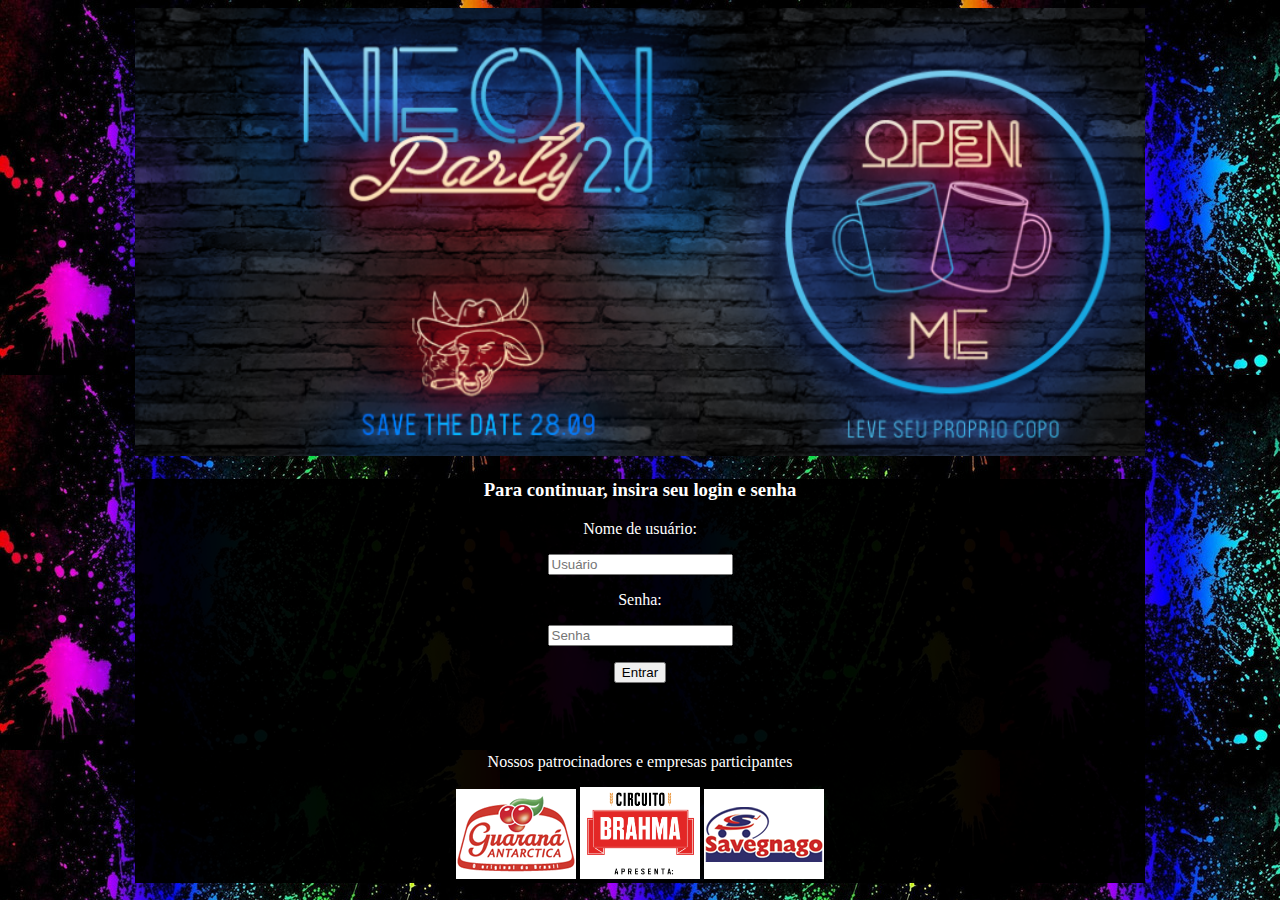
<file: index.html>
<!DOCTYPE html>
<head>
    <title>Index</title>
    <link rel="shortcut icon" href="img/favicon.ico" />
    <link rel="stylesheet" href="css/style.css">
    <script src="/js/login.js"></script>
</head>

<body>
    <div class="centralized">
        <img src="/img/capa.png" width="100%" alt="Capa Neon Party">
        <div id="overlay">
            <h3 class="text-center">Para continuar, insira seu login e senha</h3>
            <p class="text-center">Nome de usuário:</p>
            <input type="text" name="user" id="user" placeholder="Usuário">
            <p class="text-center">Senha:</p> 
            <input type="password" name="password" id="password" placeholder="Senha" >
            <p></p>
            <button type="button" onclick="checar()">Entrar</button>
            <br><br><br><br>
            <footer>
                <p>Nossos patrocinadores e empresas participantes</p>
                <img src="/img/guaranaantarctica.png" alt="Guaraná Antarctica">
                <img src="/img/brahma.png" width="120px" alt="Circuito Brahma">
                <img src="/img/savegnago.png" alt="Savegnago Supermercados">
            </footer>
        </div>
    </div>
</body>
</file>
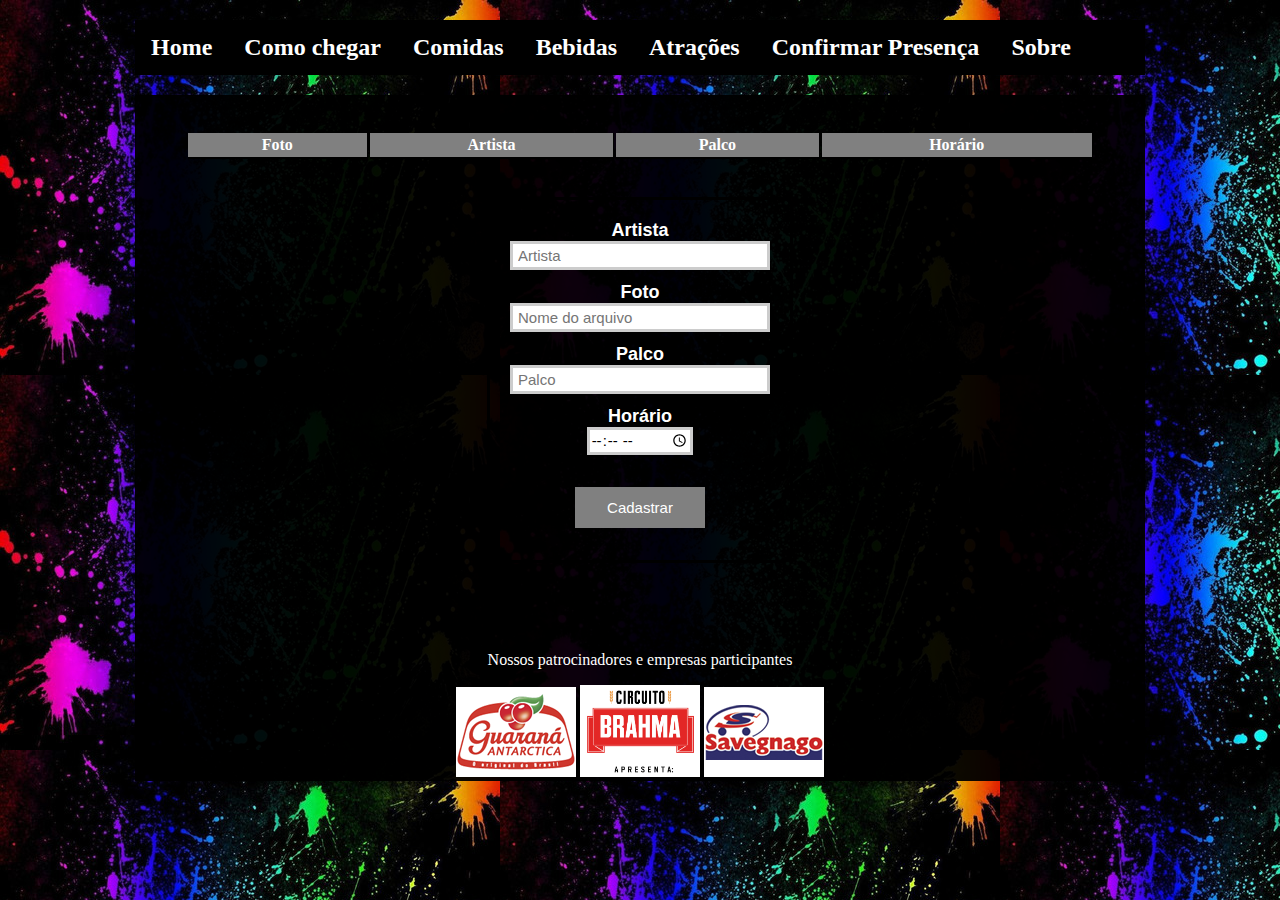
<file: atracoes.html>
<!DOCTYPE html>
<head>
	<title>Atrações</title>
    <link rel="shortcut icon" href="img/favicon.ico" />
    <link rel="stylesheet" href="css/style.css">
    <script src="/js/listagem.js"></script>
</head>

<body>
    <h2>
        <ul style="float:center">
            <li><a href="home.html">Home</a></li>             
            <li><a href="como-chegar.html">Como chegar</a></li>            
            <li><a href="comidas.html">Comidas</a></li>            
            <li><a href="bebidas.html">Bebidas</a></li>             
            <li><a href="atracoes.html">Atrações</a></li>            
            <li><a href="confirmar-presenca.html">Confirmar Presença</a>
            <li><a href="sobre.html">Sobre</a></li> 
        </ul>
    </h2>

	<div id="overlay">
        <br><br>
		<table>
            <thead>
                <tr>
                    <th>Foto</th>
                    <th>Artista</th>
                    <th>Palco</th>
                    <th>Horário</th>
                </tr>
            </thead>
            <tbody id="tbodyResultados"></tbody>
        </table>
        <br><br>
        <div class="centralized">	
            <form id="formCadastro">
                <label for="txtArtista">Artista</label><br>
                <input type="text" id="txtArtista" placeholder="Artista"><br>
                <label for="txtFoto">Foto</label><br>
                <input type="text" id="txtFoto" placeholder="Nome do arquivo"><br>
                <label for="txtPalco">Palco</label><br>
                <input type="text" id="txtPalco" placeholder="Palco"><br>
                <label for="inputHorario">Horário</label><br>
                <input type="time" id="inputHorario"><br>
                <input type="submit" name="" id="btnCadastrarSalvar" value="Cadastrar">
            </form>
            <br><br><br><br>
            <footer>
                <p>Nossos patrocinadores e empresas participantes</p>
                <img src="/img/guaranaantarctica.png" alt="Guaraná Antarctica">
                <img src="/img/brahma.png" width="120px" alt="Circuito Brahma">
                <img src="/img/savegnago.png" alt="Savegnago Supermercados">
            </footer>
        </div>
    </div>
</body>
</file>
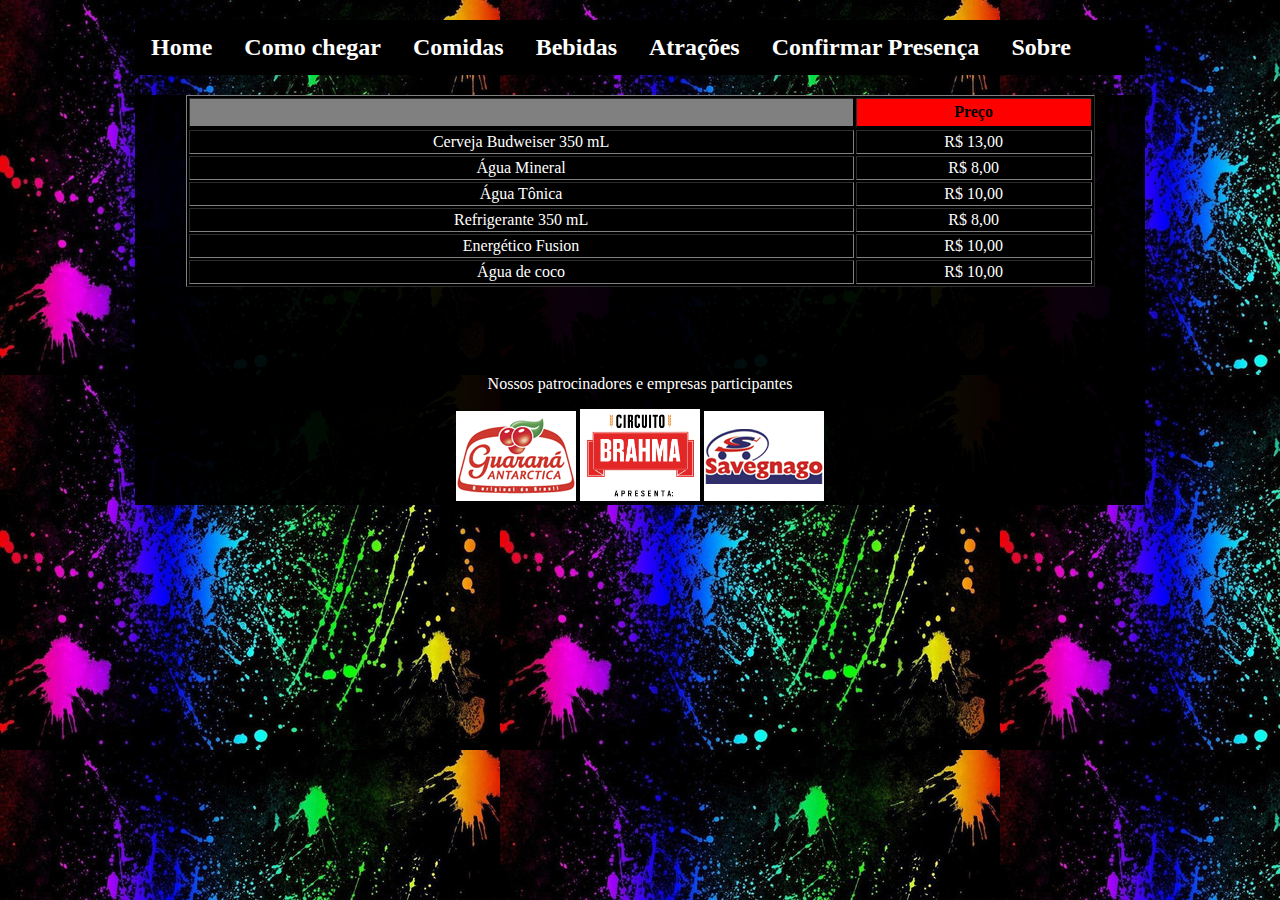
<file: bebidas.html>
<!DOCTYPE html>
<head>
    <title>Bebidas</title>
    <link rel="shortcut icon" href="img/favicon.ico" />
    <link rel="stylesheet" href="css/style.css">
</head>

<body>
    <h2>
        <ul style="float:center">
            <li><a href="home.html">Home</a></li>             
            <li><a href="como-chegar.html">Como chegar</a></li>            
            <li><a href="comidas.html">Comidas</a></li>            
            <li><a href="bebidas.html">Bebidas</a></li>             
            <li><a href="atracoes.html">Atrações</a></li>            
            <li><a href="confirmar-presenca.html">Confirmar Presença</a>
            <li><a href="sobre.html">Sobre</a></li> 
        </ul>
    </h2>
    
    <div id="overlay">
        <table border="1" bgcolor="black" cellspacing="2" cellpadding="2" align = "center">
            <thead height="30">
                <th></th>
                <th align="center" bgcolor="#FF0000"><font color="black"><b>Preço</b></font></th>
            </thead>
            <tbody>
                <tr>
                    <td align="center">Cerveja Budweiser 350 mL</td>
                    <td align="center">R$ 13,00</td>
                </tr>
                <tr>
                    <td align="center">Água Mineral</td>
                    <td align="center">R$ 8,00</td>
                </tr>
                <tr>
                    <td align="center">Água Tônica</td>
                    <td align="center">R$ 10,00</td>
                </tr>
                <tr>
                    <td align="center">Refrigerante 350 mL</td>
                    <td align="center">R$ 8,00</td>
                </tr>
                <tr>
                    <td align="center">Energético Fusion</td>
                    <td align="center">R$ 10,00</td>
                </tr>
                <tr>
                    <td align="center">Água de coco</td>
                    <td align="center">R$ 10,00</td>
                </tr>
            </tbody>
        </table>
        <div class="centralized">
            <br><br><br><br>
                <footer>
                    <p>Nossos patrocinadores e empresas participantes</p>
                    <img src="/img/guaranaantarctica.png" alt="Guaraná Antarctica">
                    <img src="/img/brahma.png" width="120px" alt="Circuito Brahma">
                    <img src="/img/savegnago.png" alt="Savegnago Supermercados">
                </footer>
            </div> 
        </div>
    </div>
</body>
</file>
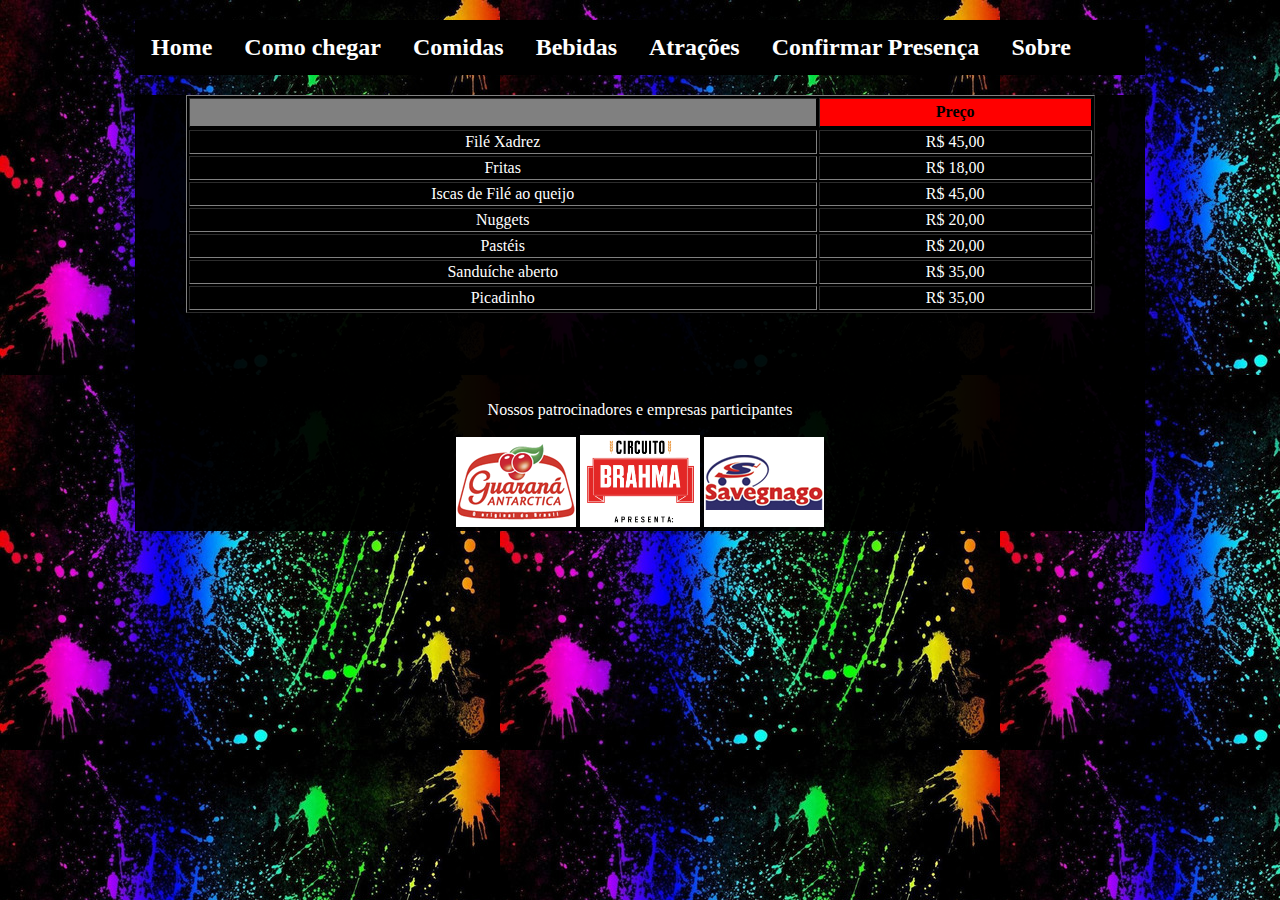
<file: comidas.html>
<!DOCTYPE html>
<head>
    <title>Comidas</title>
    <link rel="shortcut icon" href="img/favicon.ico" />
    <link rel="stylesheet" href="css/style.css">
</head>

<body>
    <h2>
        <ul style="float:center">
            <li><a href="home.html">Home</a></li>             
            <li><a href="como-chegar.html">Como chegar</a></li>            
            <li><a href="comidas.html">Comidas</a></li>            
            <li><a href="bebidas.html">Bebidas</a></li>             
            <li><a href="atracoes.html">Atrações</a></li>            
            <li><a href="confirmar-presenca.html">Confirmar Presença</a>
            <li><a href="sobre.html">Sobre</a></li> 
        </ul>
    </h2>
    
    <div id="overlay">
      <table border="1" bgcolor="black" cellspacing="2" cellpadding="2" align = "center">
         <thead height="30">
             <th></th>
          <th align="center" bgcolor="#FF0000"><font color="black"><b>Preço</b></font></th>
       </thead>
       <tbody>
          <tr>
             <td align="center">Filé Xadrez</td>
             <td align="center">R$ 45,00</td>
          </tr>
             <tr>
             <td align="center">Fritas</td>
             <td align="center">R$ 18,00</td>
             </tr>
             <tr>
             <td align="center">Iscas de Filé ao queijo</td>
             <td align="center">R$ 45,00</td>
             </tr>
             <tr>
             <td align="center">Nuggets</td>
             <td align="center">R$ 20,00</td>
             </tr>
             <tr>
             <td align="center">Pastéis</td>
             <td align="center">R$ 20,00</td>
             </tr>
             <tr>
             <td align="center">Sanduíche aberto</td>
             <td align="center">R$ 35,00</td>
             </tr>
             <tr>
             <td align="center">Picadinho</td>
             <td align="center">R$ 35,00</td>
             </tr>
       </tbody>
    </table>
    <div class="centralized">
        <br><br><br><br>
            <footer>
                <p>Nossos patrocinadores e empresas participantes</p>
                <img src="/img/guaranaantarctica.png" alt="Guaraná Antarctica">
                <img src="/img/brahma.png" width="120px" alt="Circuito Brahma">
                <img src="/img/savegnago.png" alt="Savegnago Supermercados">
            </footer>
        </div> 
    </div>
</body>
</file>
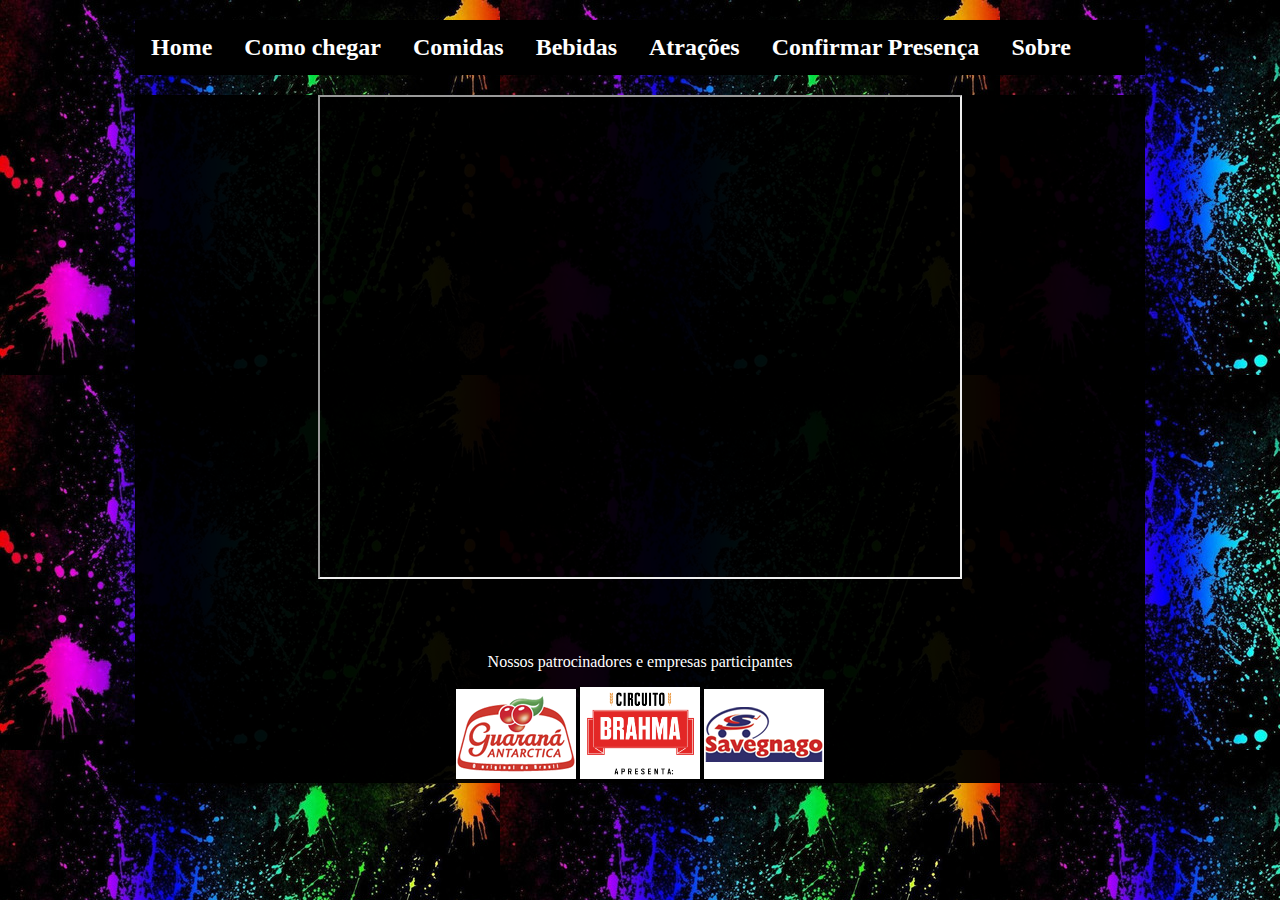
<file: como-chegar.html>
<!DOCTYPE html>
<head>
    <title>Como chegar</title>
    <link rel="shortcut icon" href="img/favicon.ico" />
    <link rel="stylesheet" href="css/style.css">
</head>

<body>
    <h2>
        <ul style="float:center">
            <li><a href="home.html">Home</a></li>             
            <li><a href="como-chegar.html">Como chegar</a></li>            
            <li><a href="comidas.html">Comidas</a></li>            
            <li><a href="bebidas.html">Bebidas</a></li>             
            <li><a href="atracoes.html">Atrações</a></li>            
            <li><a href="confirmar-presenca.html">Confirmar Presença</a>
            <li><a href="sobre.html">Sobre</a></li> 
        </ul>
    </h2>
    
    <div id="overlay">
        <div class="centralized">
            <iframe src="https://www.google.com/maps/d/embed?mid=1CxA4FAOgY9kFHOq5qPojhqaGHoNL90gI&hl=pt-BR" width="640" height="480"></iframe>
            <br><br><br><br>
            <footer>
                <p>Nossos patrocinadores e empresas participantes</p>
                <img src="/img/guaranaantarctica.png" alt="Guaraná Antarctica">
                <img src="/img/brahma.png" width="120px" alt="Circuito Brahma">
                <img src="/img/savegnago.png" alt="Savegnago Supermercados">
            </footer>
        </div> 
        </div>
    </div>
</body>
</file>
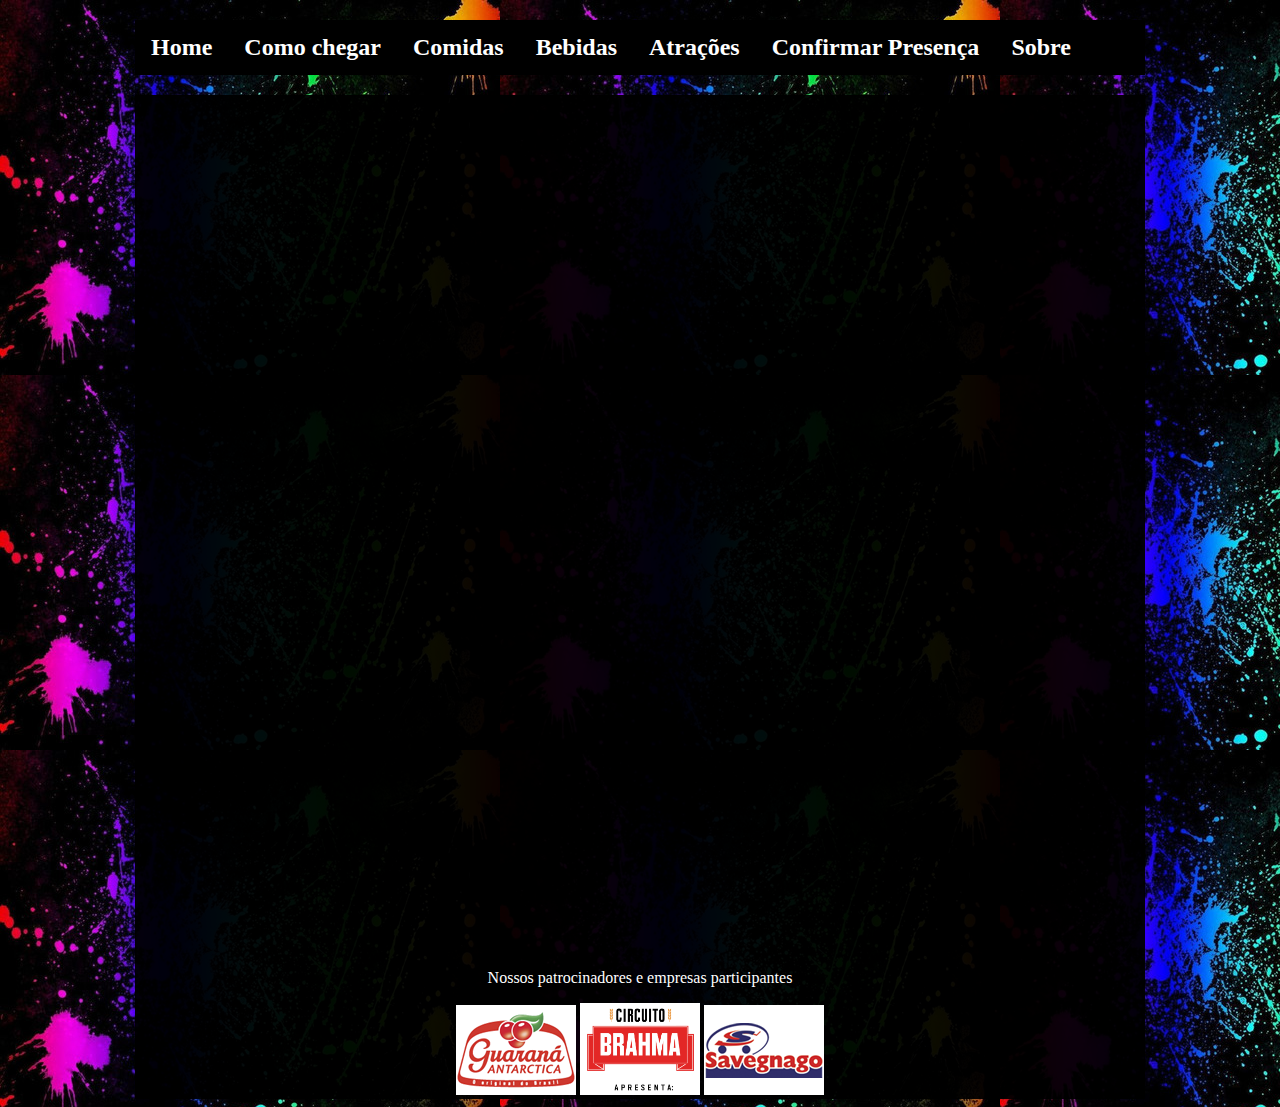
<file: confirmar-presenca.html>
<!DOCTYPE html>
<head>
	<title>Confirmar Presença</title>
    <link rel="shortcut icon" href="img/favicon.ico" />
    <link rel="stylesheet" href="css/style.css">
</head>

<body>
    <h2>
        <ul style="float:center">
            <li><a href="home.html">Home</a></li>             
            <li><a href="como-chegar.html">Como chegar</a></li>            
            <li><a href="comidas.html">Comidas</a></li>            
            <li><a href="bebidas.html">Bebidas</a></li>             
            <li><a href="atracoes.html">Atrações</a></li>            
            <li><a href="confirmar-presenca.html">Confirmar Presença</a>
            <li><a href="sobre.html">Sobre</a></li> 
        </ul>
    </h2>

    <div id="overlay">
        <div class="centralized">
            <iframe src="https://docs.google.com/forms/d/e/1FAIpQLSeJAuJQFw271F1AixMBT_twBwTAYkwL-Vj3j5_3NejtdOu6Dg/viewform?embedded=true" width="640" height="800" frameborder="0" marginheight="0" marginwidth="0">Carregando…</iframe>
            <br><br><br><br>
            <footer>
                <p>Nossos patrocinadores e empresas participantes</p>
                <img src="/img/guaranaantarctica.png" alt="Guaraná Antarctica">
                <img src="/img/brahma.png" width="120px" alt="Circuito Brahma">
                <img src="/img/savegnago.png" alt="Savegnago Supermercados">
            </footer>
        </div> 
        </div>
    </div>
</body>
</file>
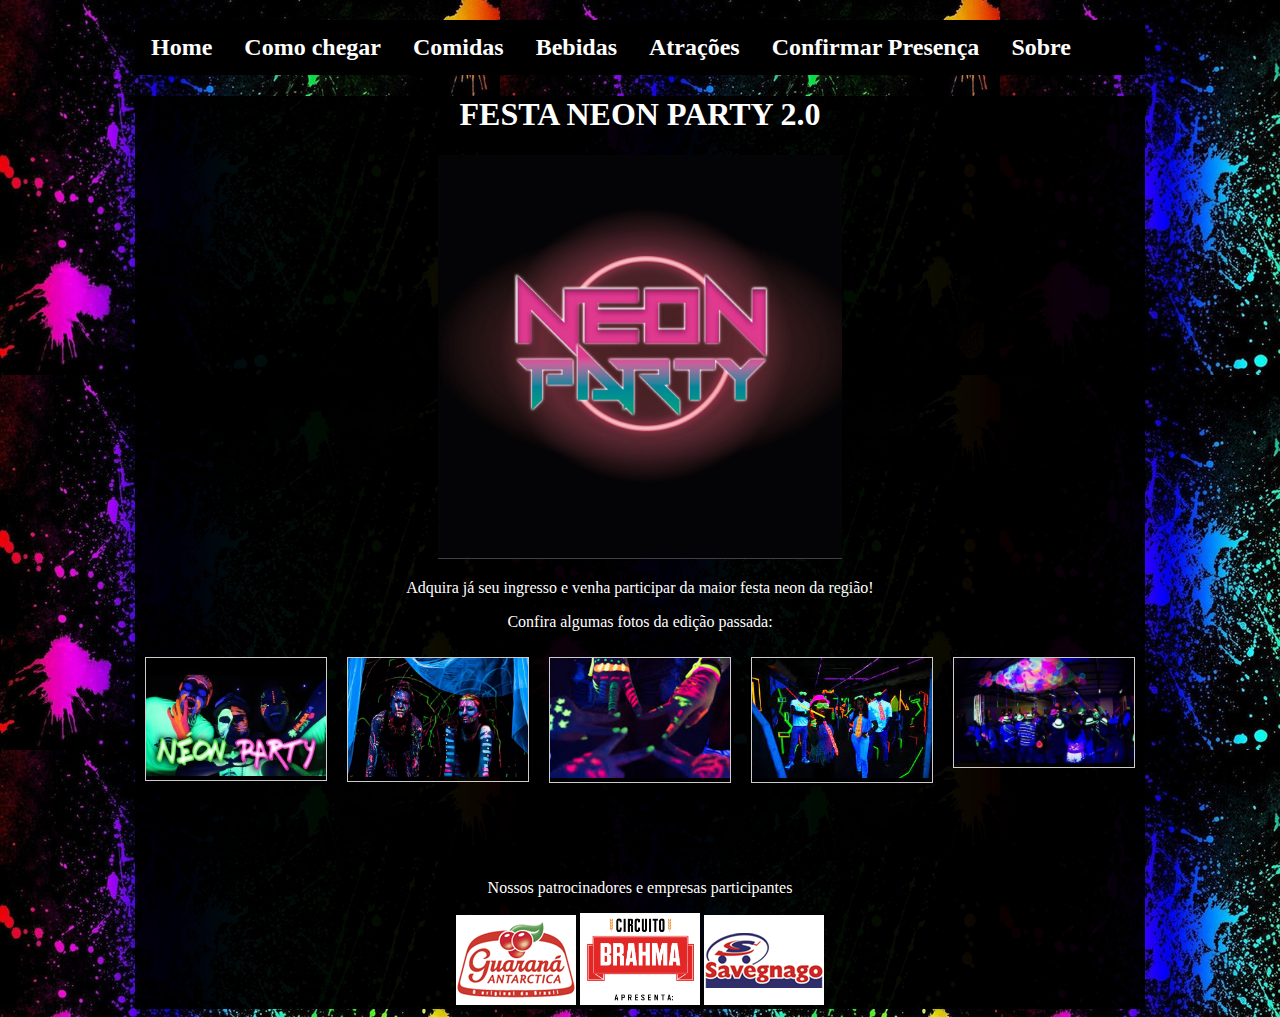
<file: home.html>
<!DOCTYPE html>
<head>
    <title>Home</title>
    <link rel="shortcut icon" href="img/favicon.ico" />
    <link rel="stylesheet" href="css/style.css">
</head>

<body>
    <h2>
        <ul style="float:center">
            <li><a href="home.html">Home</a></li>             
            <li><a href="como-chegar.html">Como chegar</a></li>            
            <li><a href="comidas.html">Comidas</a></li>            
            <li><a href="bebidas.html">Bebidas</a></li>             
            <li><a href="atracoes.html">Atrações</a></li>            
            <li><a href="confirmar-presenca.html">Confirmar Presença</a>
            <li><a href="sobre.html">Sobre</a></li> 
        </ul>
    </h2>
    
    <div id="overlay">
        <div class="centralized">
            <h1>FESTA NEON PARTY 2.0</h1>
            <img src="/img/logo.jpg" alt="Logo Neon Party" width="40%">
            <p>Adquira já seu ingresso e venha participar da maior festa neon da região!</p>
            <p>Confira algumas fotos da edição passada:</p>
        </div>
        <div class="gallery">
            <a target="_blank" href="img/foto1.jpg">
                <img src="img/foto1.jpg" alt="Foto 1" width="600" height="400">
            </a>
        </div>
          
        <div class="gallery">
            <a target="_blank" href="img/foto2.jpg">
                <img src="img/foto2.jpg" alt="Foto 2" width="600" height="400">
            </a>
        </div>
          
        <div class="gallery">
            <a target="_blank" href="img/foto3.jpg">
                <img src="img/foto3.jpg" alt="Foto 3" width="600" height="400">
            </a>
        </div>
          
        <div class="gallery">
            <a target="_blank" href="img/foto4.jpg">
                <img src="img/foto4.jpg" alt="Foto 4" width="600" height="400">
            </a>
        </div>

        <div class="gallery">
            <a target="_blank" href="img/foto5.jpg">
                <img src="img/foto5.jpg" alt="Foto 5" width="600" height="400">
            </a>
        </div>
        <div class="centralized">
            <footer>
                <br><br><br><br><br><br><br><br><br><br><br><br>
                <p>Nossos patrocinadores e empresas participantes</p>
                <img src="/img/guaranaantarctica.png" alt="Guaraná Antarctica">
                <img src="/img/brahma.png" width="120px" alt="Circuito Brahma">
                <img src="/img/savegnago.png" alt="Savegnago Supermercados">
            </footer>
        </div>
    </div>
</body>
</file>
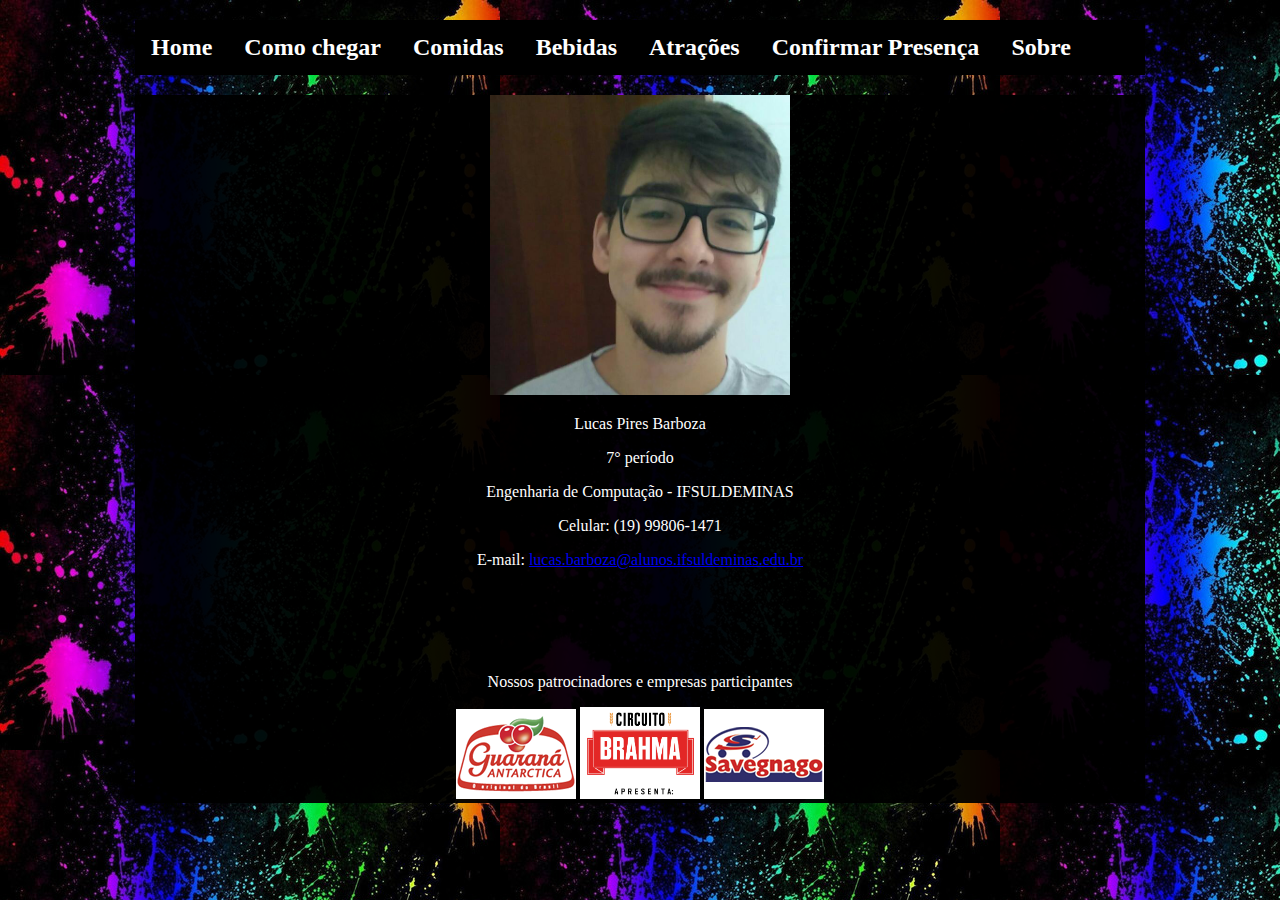
<file: sobre.html>
<!DOCTYPE html>
<head>
    <title>Sobre</title>
    <link rel="shortcut icon" href="img/favicon.ico" />
    <link rel="stylesheet" href="css/style.css">
</head>

<body>
    <h2>
        <ul style="float:center">
            <li><a href="home.html">Home</a></li>             
            <li><a href="como-chegar.html">Como chegar</a></li>            
            <li><a href="comidas.html">Comidas</a></li>            
            <li><a href="bebidas.html">Bebidas</a></li>             
            <li><a href="atracoes.html">Atrações</a></li>            
            <li><a href="confirmar-presenca.html">Confirmar Presença</a>
            <li><a href="sobre.html">Sobre</a></li> 
        </ul>
    </h2>

    <div id="overlay">
        <div class="centralized">
            <img src="img/lucas.png" alt="Mundo do Cubo Mágico" width="300px" height="300px">
            <p>Lucas Pires Barboza</p>
            <p>7° período</p>
            <p>Engenharia de Computação - IFSULDEMINAS</p>
            <p>Celular: (19) 99806-1471</p>
        <p>E-mail: <a href="mailto:lucas.barboza@alunos.ifsuldeminas.edu.br">lucas.barboza@alunos.ifsuldeminas.edu.br</a></p>
        <br><br><br><br>
            <footer>
                <p>Nossos patrocinadores e empresas participantes</p>
                <img src="/img/guaranaantarctica.png" alt="Guaraná Antarctica">
                <img src="/img/brahma.png" width="120px" alt="Circuito Brahma">
                <img src="/img/savegnago.png" alt="Savegnago Supermercados">
            </footer>
        </div>        
    </div>
</body>
</file>
<file: css/style.css>
.centralized {
    justify-content: center;
    text-align: center;
}

ul:not(.generic) {
    list-style-type: none;
    margin: 0;
    padding: 0;
    overflow: hidden;
    background-color: black;
}

li:not(.generic) {
    float: left;
}

li a:not(.generic) {
    display: block;
    color: white;
    text-align: center;
    padding: 14px 16px;
    text-decoration: none;
    font-family: Bebas Neue;
}

li a:hover:not(.generic) {
    background-color: lightgrey;
}

body {
    color: white;
    background-color: black; 
}

body {
    background-image: url("/img/background.jpg");
    color: white;
    width: 1010px;
    margin-left:auto;
    margin-right:auto;
}

#overlay {
    position: center;
    display: all;
    width: 100%;
    height: 100%;
    background-color: rgba(0, 0, 0, 0.95);
}

.center-fixed{	
	width: 500px;
	height: 350px;
	margin: 0 auto;
}

form{	
	width: 260px;
	height: auto;
	margin: 0 auto auto auto;
	padding: 20px;
	border: 3px solid black;
	border-radius: 10px;
}

	form label{
		font: bold 18px calibri, Arial, Courier;
	}

	form input{		
	   	box-sizing: border-box;
	   	border: 3px solid #ccc;
	   	font: 15px arial, sans-serif;
   		margin-bottom: 12px;	
	}

		form input:focus{
			border: 3px solid #333;			
		    -webkit-transition: 0.5s;
		    transition: 0.5s;
    		outline: none;
		}

		form input[type=text]{
			width: 100%;
		    padding: 3px 5px;	    
		}

		form input[type=date]{
			padding: 1px 5px;
		}

		form input[type=submit]{
			width: 50%;
			margin-top: 20px;			
			padding: 12px 32px;
    		transition: 0.1s;
    		border: 0 none; 	
			background-color: gray;				
			color: white;			
			cursor: pointer;
		}

			form input[type=submit]:hover{
				background-color: lightgray;
				color: black;			
			}

			form input[type=submit]:active{
				font-weight: bold;
			}

table{
	width: 90%;
	margin: 0 auto;
	border-collapse: separate;  
	text-align: center;  
}
	table thead tr{ 
		background-color: gray;
		color:white;
	}
			table thead tr th {		
			padding: 3px 8px;
			border-bottom:2px solid black;
			border-right: 1px solid black;
		}
	table button{
		background-color: gray;
		color: white;
		padding: 3px 5px;
	}

.estadoAlteracao{
	background-color: orange;
}

div.gallery {
	margin: 10px;
	border: 1px solid #ccc;
	float: left;
	width: 180px;
  }
  
  div.gallery:hover {
	border: 1px solid #777;
  }
  
  div.gallery img {
	width: 100%;
	height: auto;
  }
</file>
